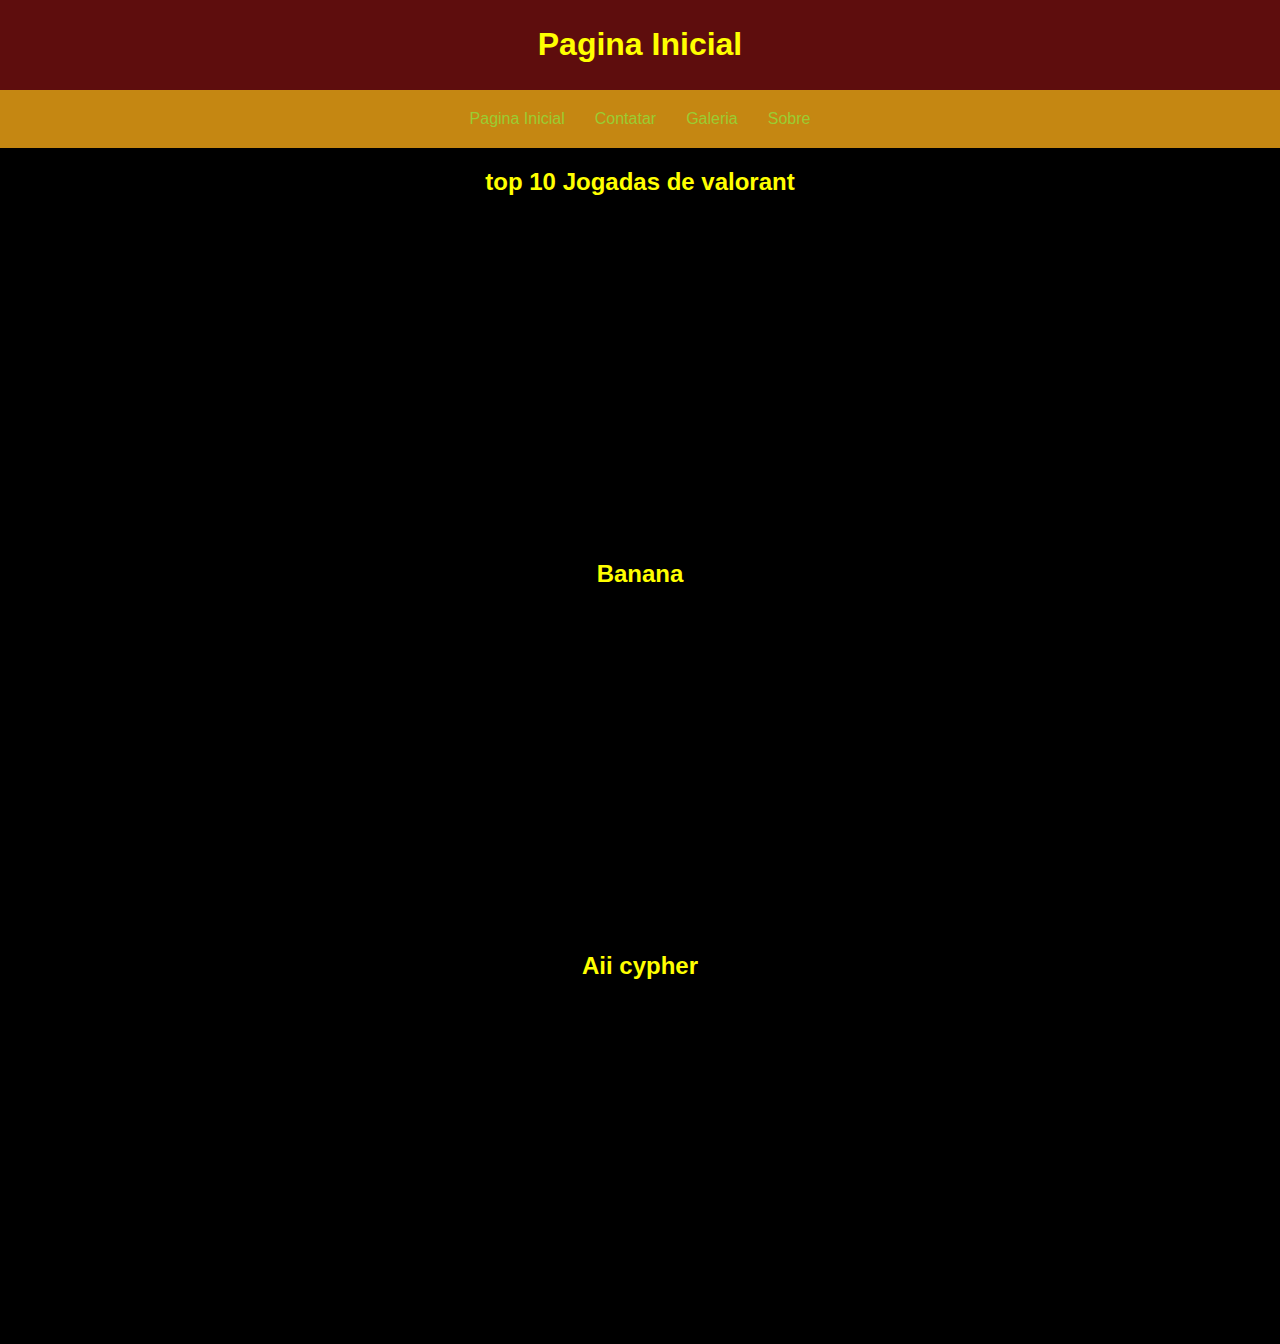
<file: index.html>
<!DOCTYPE html>
<html lang="pt-br">

<head>
    <link rel="stylesheet" href="style.css">
    <meta charset="UTF-8">
    <meta http-equiv="X-UA-Compatible" content="IE=edge">
    <meta name="viewport" content="width=device-width, initial-scale=1.0">
    <title>Arquivo</title>
</head>

<body>
    <header><h1>Pagina Inicial</h1>
   
    </header>
<main>

    <nav>
        <a href="index.html">Pagina Inicial</a>
        <a href="contatos.html">Contatar</a>
        <a href="galeria.html">Galeria</a>
        <a href="sobre.html">Sobre</a>
    </nav>
    <section>


        <h2>top 10 Jogadas de valorant</h2>
        <iframe width="560" height="320" src="https://www.youtube.com/embed/aBy4r9bdANE"
            title="TOP 10 PLAYS | VCT Americas Kickoff" frameborder="0"
            allow="accelerometer; autoplay; clipboard-write; encrypted-media; gyroscope; picture-in-picture; web-share"
            allowfullscreen></iframe>

    </section>

    <section>
        <h2>Banana</h2>

        <iframe width="560" height="320" src="https://www.youtube.com/embed/jIIjd72flAM" title="How a banana works"
            frameborder="0"
            allow="accelerometer; autoplay; clipboard-write; encrypted-media; gyroscope; picture-in-picture; web-share"
            allowfullscreen></iframe>


    </section>

    <section>
        <h2>Aii cypher</h2>

        <iframe width="560" height="320" src="https://www.youtube.com/embed/nhgzpRTrxbk"
            title="When a Cypher knows 1000 setups..." frameborder="0"
            allow="accelerometer; autoplay; clipboard-write; encrypted-media; gyroscope; picture-in-picture; web-share"
            allowfullscreen></iframe>

    </section>
</main>
</body>

</html>
</file>
<file: style.css>
body {
    font-family: Arial, Helvetica, sans-serif;
    margin: 0;
    text-align: center;
    background-color: black;
    color: yellow;


}

header {
    background-color: rgb(94, 13, 13)  ;
    padding: 5px;
    

}

nav {
    display: flex;
    justify-content: center;
    background-color: rgb(197, 135, 18);
    padding: 20px;
    
}

nav a {

    color: yellowgreen;
    text-decoration: none;
    margin: 0 15px;
}

nav a:hover {

    color: orange;
    text-decoration: underline;
    cursor: crosshair;

}

section {
    margin: 20px 0;
    color: rgb(from color r g b);
}

footer {
    background-color: white;
    color: grey;
    padding: 0px;
    position: fixed;
    bottom: 0;
    width: 100%;

}
</file>
